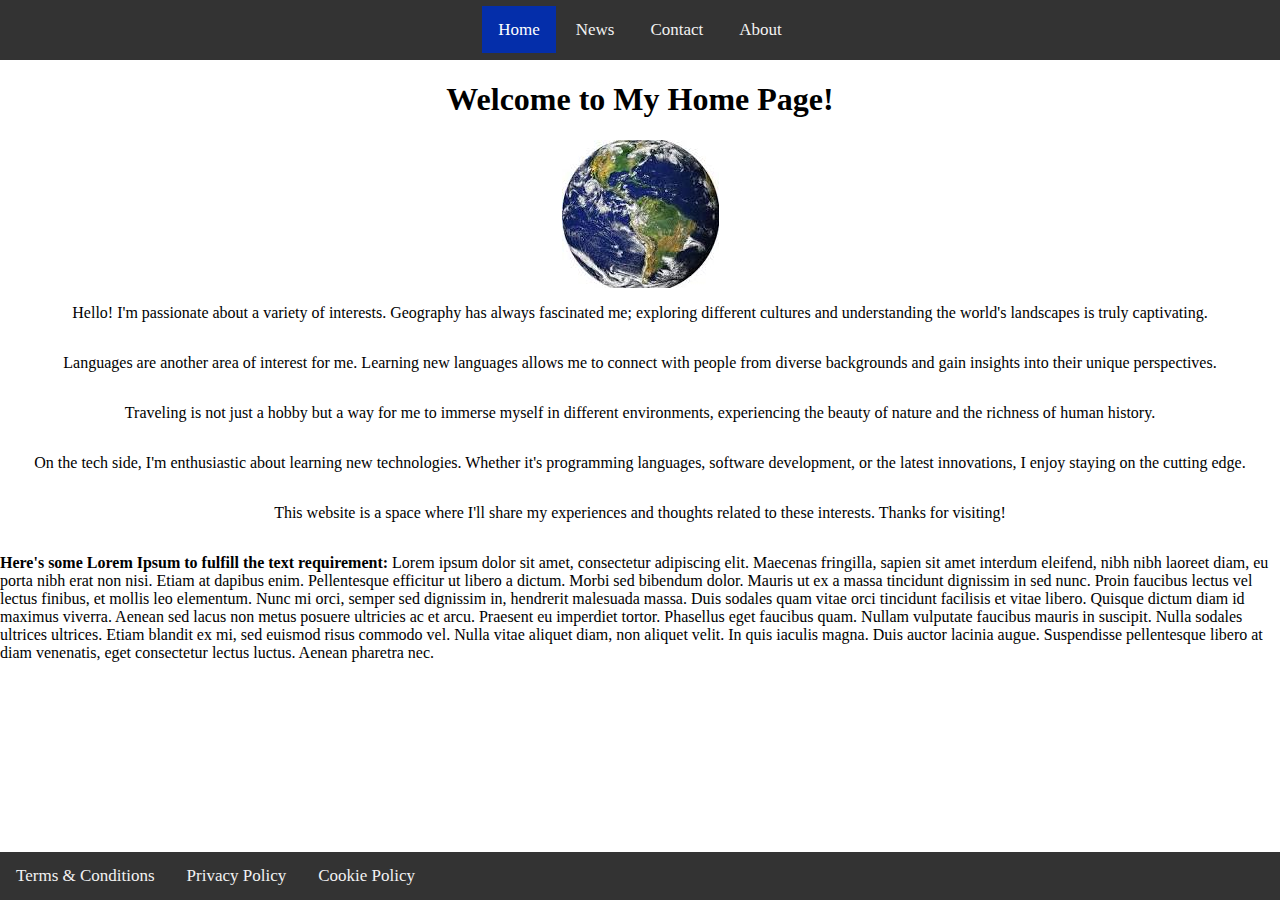
<file: index.html>
<!DOCTYPE html>
<html>
    <head> 
        <title>Matthew Kurtz</title>
        <link rel="stylesheet" href="styles.css">
    </head>
    <body>
        <div class="topnav">
            <a class="active" href="index.html">Home</a>
            <a href="news.html">News</a>
            <a href="contact.html">Contact</a>
            <a href="about.html">About</a>
        </div>
        <h1>Welcome to My Home Page!</h1>

        <img src="globe.jpeg" alt="Picture of globe">

        <p>
        Hello! I'm passionate about a variety of interests. Geography has always fascinated me; exploring different cultures and understanding the world's landscapes is truly captivating.
        </p>

        <p>
            Languages are another area of interest for me. Learning new languages allows me to connect with people from diverse backgrounds and gain insights into their unique perspectives.
        </p>

        <p>
            Traveling is not just a hobby but a way for me to immerse myself in different environments, experiencing the beauty of nature and the richness of human history.
        </p>

        <p>
            On the tech side, I'm enthusiastic about learning new technologies. Whether it's programming languages, software development, or the latest innovations, I enjoy staying on the cutting edge.
        </p>

        <p>
            This website is a space where I'll share my experiences and thoughts related to these interests. Thanks for visiting!
        </p>

        <p>
            <strong>Here's some Lorem Ipsum to fulfill the text requirement: </strong>
            Lorem ipsum dolor sit amet, consectetur adipiscing elit. Maecenas fringilla, sapien sit amet interdum eleifend, nibh nibh laoreet diam, eu porta nibh erat non nisi. Etiam at dapibus enim. Pellentesque efficitur ut libero a dictum. Morbi sed bibendum dolor. Mauris ut ex a massa tincidunt dignissim in sed nunc. Proin faucibus lectus vel lectus finibus, et mollis leo elementum. Nunc mi orci, semper sed dignissim in, hendrerit malesuada massa. Duis sodales quam vitae orci tincidunt facilisis et vitae libero. Quisque dictum diam id maximus viverra. Aenean sed lacus non metus posuere ultricies ac et arcu. Praesent eu imperdiet tortor. Phasellus eget faucibus quam. Nullam vulputate faucibus mauris in suscipit. Nulla sodales ultrices ultrices.
            Etiam blandit ex mi, sed euismod risus commodo vel. Nulla vitae aliquet diam, non aliquet velit. In quis iaculis magna. Duis auctor lacinia augue. Suspendisse pellentesque libero at diam venenatis, eget consectetur lectus luctus. Aenean pharetra nec.
        </p>
        <div class="navbar">
            <a href="terms.html">Terms & Conditions</a>
            <a href="privacy.html">Privacy Policy</a>
            <a href="cookies_policy.html">Cookie Policy</a>
        </div>
    </body>
</html>
</file>
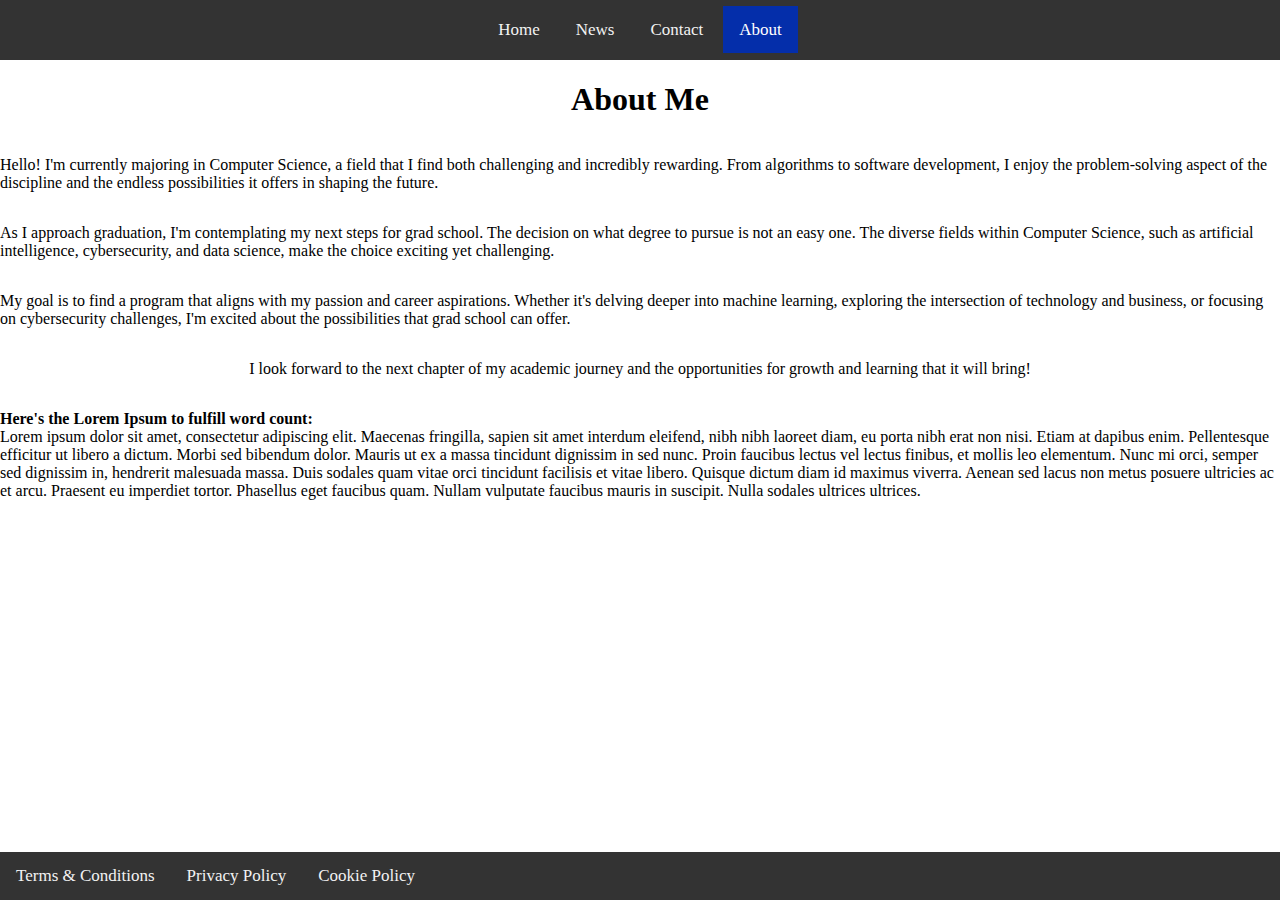
<file: about.html>
<!DOCTYPE html>
<html>
    <head>
        <link rel="stylesheet" href="styles.css">
    </head>
    <body>
        <div class="topnav">
            <a href="index.html">Home</a>
            <a href="news.html">News</a>
            <a href="contact.html">Contact</a>
            <a class="active" href="about.html">About</a>
        </div>

        <h1>About Me</h1>

        <p>
            Hello! I'm currently majoring in Computer Science, a field that I find both challenging and incredibly rewarding. From algorithms to software development, I enjoy the problem-solving aspect of the discipline and the endless possibilities it offers in shaping the future.
        </p>

        <p>
            As I approach graduation, I'm contemplating my next steps for grad school. The decision on what degree to pursue is not an easy one. The diverse fields within Computer Science, such as artificial intelligence, cybersecurity, and data science, make the choice exciting yet challenging.
        </p>

        <p>
            My goal is to find a program that aligns with my passion and career aspirations. Whether it's delving deeper into machine learning, exploring the intersection of technology and business, or focusing on cybersecurity challenges, I'm excited about the possibilities that grad school can offer.
        </p>

        <p>
            I look forward to the next chapter of my academic journey and the opportunities for growth and learning that it will bring!
        </p>

        <p>
            <strong>Here's the Lorem Ipsum to fulfill word count: </strong><br> Lorem ipsum dolor sit amet, consectetur adipiscing elit. Maecenas fringilla, sapien sit amet interdum eleifend, nibh nibh laoreet diam, eu porta nibh erat non nisi. Etiam at dapibus enim. Pellentesque efficitur ut libero a dictum. Morbi sed bibendum dolor. Mauris ut ex a massa tincidunt dignissim in sed nunc. Proin faucibus lectus vel lectus finibus, et mollis leo elementum. Nunc mi orci, semper sed dignissim in, hendrerit malesuada massa. Duis sodales quam vitae orci tincidunt facilisis et vitae libero. Quisque dictum diam id maximus viverra. Aenean sed lacus non metus posuere ultricies ac et arcu. Praesent eu imperdiet tortor. Phasellus eget faucibus quam. Nullam vulputate faucibus mauris in suscipit. Nulla sodales ultrices ultrices.
        </p>

        <div class="navbar">
            <a href="terms.html">Terms & Conditions</a>
            <a href="privacy.html">Privacy Policy</a>
            <a href="cookies_policy.html">Cookie Policy</a>
        </div>
    </body>
</html>
</file>
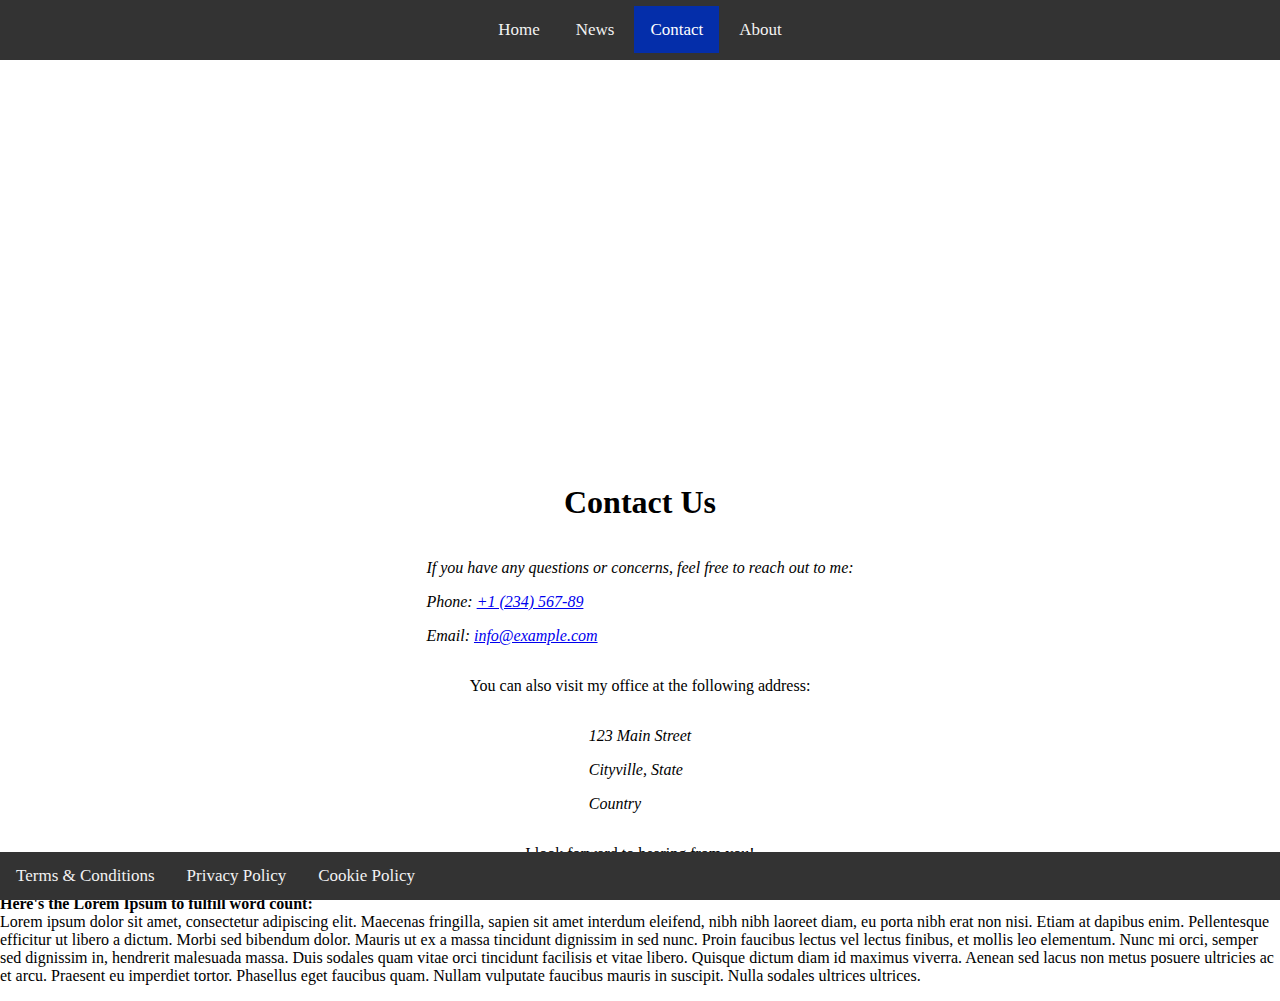
<file: contact.html>
<!DOCTYPE html>
<html>
    <head>
        <link rel="stylesheet" href="styles.css">
    </head>
    <body>
        <div class="topnav">
            <a href="index.html">Home</a>
            <a href="news.html">News</a>
            <a class="active" href="contact.html">Contact</a>
            <a href="about.html">About</a>
        </div>

        <iframe width="523" height="403" frameborder="0" scrolling="no" marginheight="0" marginwidth="0" id="gmap_canvas" src="https://maps.google.com/maps?width=523&amp;height=403&amp;hl=en&amp;q=%20Ilford+()&amp;t=&amp;z=12&amp;ie=UTF8&amp;iwloc=B&amp;output=embed"></iframe><a href='https://google-map-generator.com/'></a>

        <h1>Contact Us</h1>

        <address>
            <p>If you have any questions or concerns, feel free to reach out to me:</p>
            <p>Phone: <a href="tel:+123456789">+1 (234) 567-89</a></p>
            <p>Email: <a href="mailto:info@example.com">info@example.com</a></p>
        </address>

        <p>
            You can also visit my office at the following address:
        </p>

        <address>
            <p>123 Main Street</p>
            <p>Cityville, State</p>
            <p>Country</p>
        </address>

        <p>
            I look forward to hearing from you!
        </p>

        <p>
            <strong>Here's the Lorem Ipsum to fulfill word count: </strong><br> Lorem ipsum dolor sit amet, consectetur adipiscing elit. Maecenas fringilla, sapien sit amet interdum eleifend, nibh nibh laoreet diam, eu porta nibh erat non nisi. Etiam at dapibus enim. Pellentesque efficitur ut libero a dictum. Morbi sed bibendum dolor. Mauris ut ex a massa tincidunt dignissim in sed nunc. Proin faucibus lectus vel lectus finibus, et mollis leo elementum. Nunc mi orci, semper sed dignissim in, hendrerit malesuada massa. Duis sodales quam vitae orci tincidunt facilisis et vitae libero. Quisque dictum diam id maximus viverra. Aenean sed lacus non metus posuere ultricies ac et arcu. Praesent eu imperdiet tortor. Phasellus eget faucibus quam. Nullam vulputate faucibus mauris in suscipit. Nulla sodales ultrices ultrices.
        </p>

        <div class="navbar">
            <a href="terms.html">Terms & Conditions</a>
            <a href="privacy.html">Privacy Policy</a>
            <a href="cookies_policy.html">Cookie Policy</a>
        </div>
    </body>
</html>
</file>
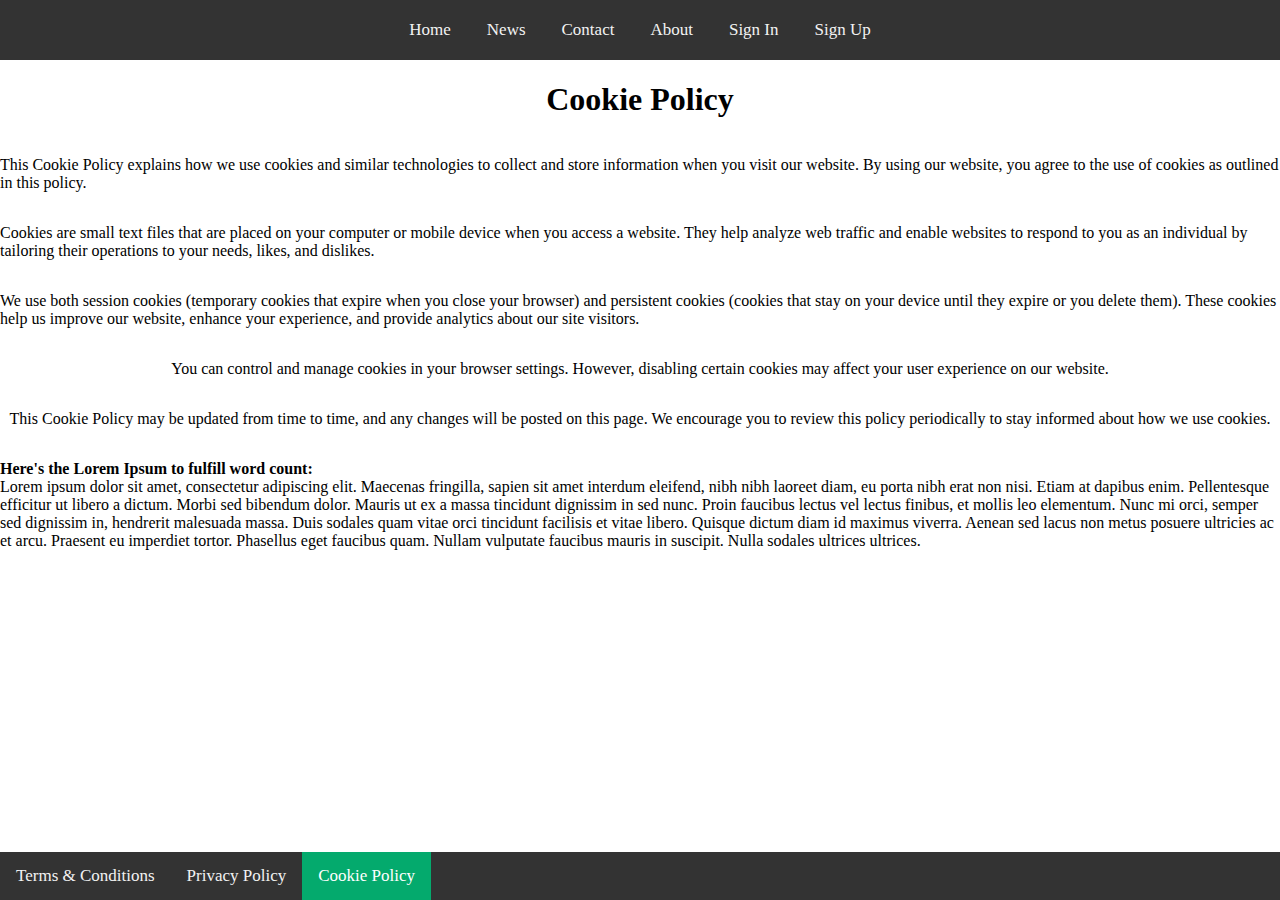
<file: cookies_policy.html>
<!DOCTYPE html>
<html>
    <head>
        <link rel="stylesheet" href="styles.css">
    </head>
    <body>
        <div class="topnav">
            <a href="index.html">Home</a>
            <a href="news.html">News</a>
            <a href="contact.html">Contact</a>
            <a href="about.html">About</a>
            <a href="signin.html">Sign In</a>
            <a href="signup.html">Sign Up</a>
        </div>

        <h1>Cookie Policy</h1>

        <p>
            This Cookie Policy explains how we use cookies and similar technologies to collect and store information when you visit our website. By using our website, you agree to the use of cookies as outlined in this policy.
        </p>
    
        <p>
            Cookies are small text files that are placed on your computer or mobile device when you access a website. They help analyze web traffic and enable websites to respond to you as an individual by tailoring their operations to your needs, likes, and dislikes.
        </p>
    
        <p>
            We use both session cookies (temporary cookies that expire when you close your browser) and persistent cookies (cookies that stay on your device until they expire or you delete them). These cookies help us improve our website, enhance your experience, and provide analytics about our site visitors.
        </p>
    
        <p>
            You can control and manage cookies in your browser settings. However, disabling certain cookies may affect your user experience on our website.
        </p>
    
        <p>
            This Cookie Policy may be updated from time to time, and any changes will be posted on this page. We encourage you to review this policy periodically to stay informed about how we use cookies.
        </p>

        <p>
            <strong>Here's the Lorem Ipsum to fulfill word count: </strong><br> Lorem ipsum dolor sit amet, consectetur adipiscing elit. Maecenas fringilla, sapien sit amet interdum eleifend, nibh nibh laoreet diam, eu porta nibh erat non nisi. Etiam at dapibus enim. Pellentesque efficitur ut libero a dictum. Morbi sed bibendum dolor. Mauris ut ex a massa tincidunt dignissim in sed nunc. Proin faucibus lectus vel lectus finibus, et mollis leo elementum. Nunc mi orci, semper sed dignissim in, hendrerit malesuada massa. Duis sodales quam vitae orci tincidunt facilisis et vitae libero. Quisque dictum diam id maximus viverra. Aenean sed lacus non metus posuere ultricies ac et arcu. Praesent eu imperdiet tortor. Phasellus eget faucibus quam. Nullam vulputate faucibus mauris in suscipit. Nulla sodales ultrices ultrices.
        </p>

        <div class="navbar">
            <a href="terms.html">Terms & Conditions</a>
            <a href="privacy.html">Privacy Policy</a>
            <a class="active" href="cookies_policy.html">Cookie Policy</a>
        </div>
    </body>
</html>
</file>
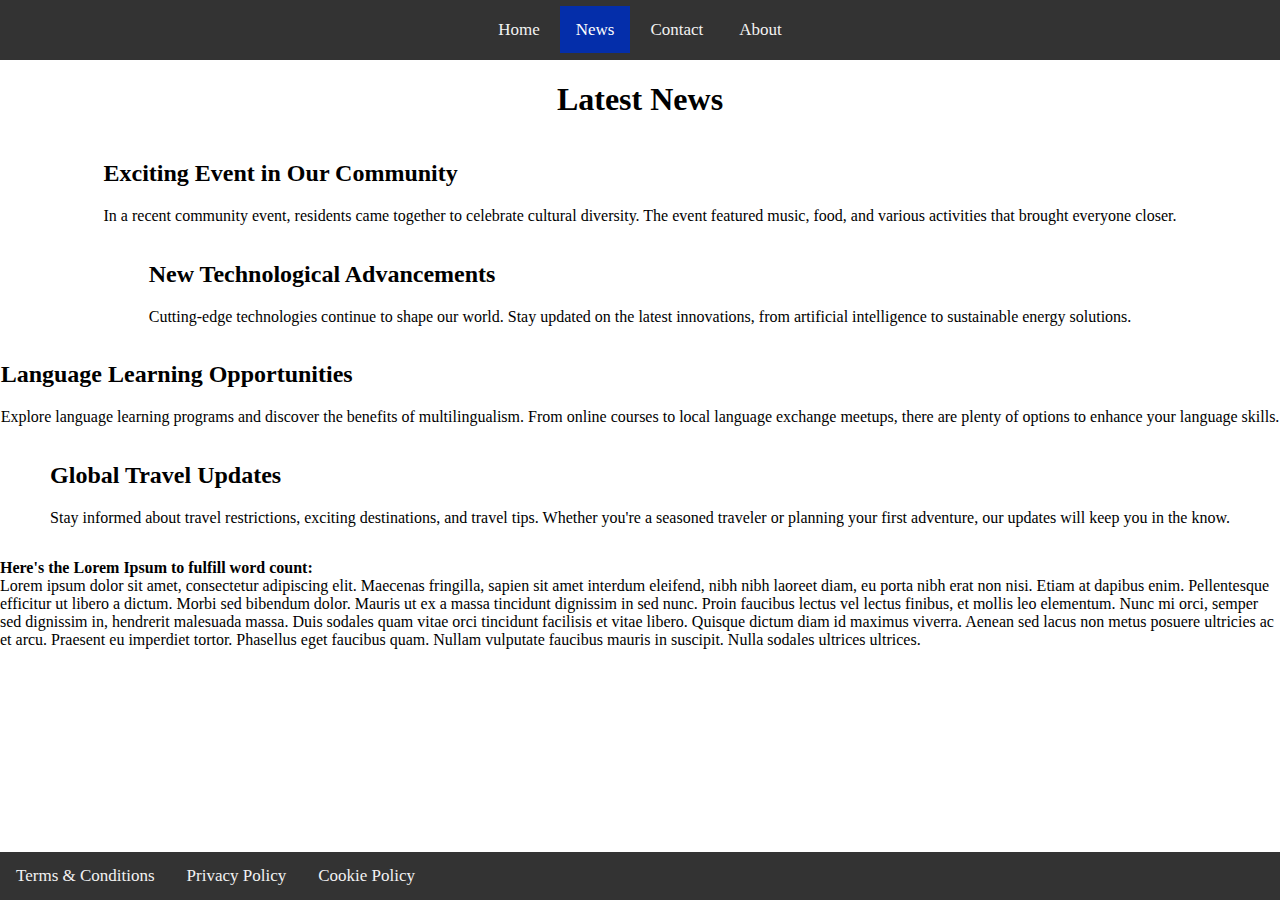
<file: news.html>
<!DOCTYPE html>
<html>
    <head>
        <link rel="stylesheet" href="styles.css">
    </head>
    <body>
        <div class="topnav">
            <a href="index.html">Home</a>
            <a class="active" href="news.html">News</a>
            <a href="contact.html">Contact</a>
            <a href="about.html">About</a>
        </div>
        <h1>Latest News</h1>

        <article>
            <h2>Exciting Event in Our Community</h2>
            <p>
                In a recent community event, residents came together to celebrate cultural diversity. The event featured music, food, and various activities that brought everyone closer.
            </p>
        </article>
    
        <article>
            <h2>New Technological Advancements</h2>
            <p>
                Cutting-edge technologies continue to shape our world. Stay updated on the latest innovations, from artificial intelligence to sustainable energy solutions.
            </p>
        </article>
    
        <article>
            <h2>Language Learning Opportunities</h2>
            <p>
                Explore language learning programs and discover the benefits of multilingualism. From online courses to local language exchange meetups, there are plenty of options to enhance your language skills.
            </p>
        </article>
    
        <article>
            <h2>Global Travel Updates</h2>
            <p>
                Stay informed about travel restrictions, exciting destinations, and travel tips. Whether you're a seasoned traveler or planning your first adventure, our updates will keep you in the know.
            </p>
        </article>

        <p>
            <strong>Here's the Lorem Ipsum to fulfill word count: </strong><br> Lorem ipsum dolor sit amet, consectetur adipiscing elit. Maecenas fringilla, sapien sit amet interdum eleifend, nibh nibh laoreet diam, eu porta nibh erat non nisi. Etiam at dapibus enim. Pellentesque efficitur ut libero a dictum. Morbi sed bibendum dolor. Mauris ut ex a massa tincidunt dignissim in sed nunc. Proin faucibus lectus vel lectus finibus, et mollis leo elementum. Nunc mi orci, semper sed dignissim in, hendrerit malesuada massa. Duis sodales quam vitae orci tincidunt facilisis et vitae libero. Quisque dictum diam id maximus viverra. Aenean sed lacus non metus posuere ultricies ac et arcu. Praesent eu imperdiet tortor. Phasellus eget faucibus quam. Nullam vulputate faucibus mauris in suscipit. Nulla sodales ultrices ultrices.
        </p>


        <div class="navbar">
            <a href="terms.html">Terms & Conditions</a>
            <a href="privacy.html">Privacy Policy</a>
            <a href="cookies_policy.html">Cookie Policy</a>
        </div>
    </body>
</html>
</file>
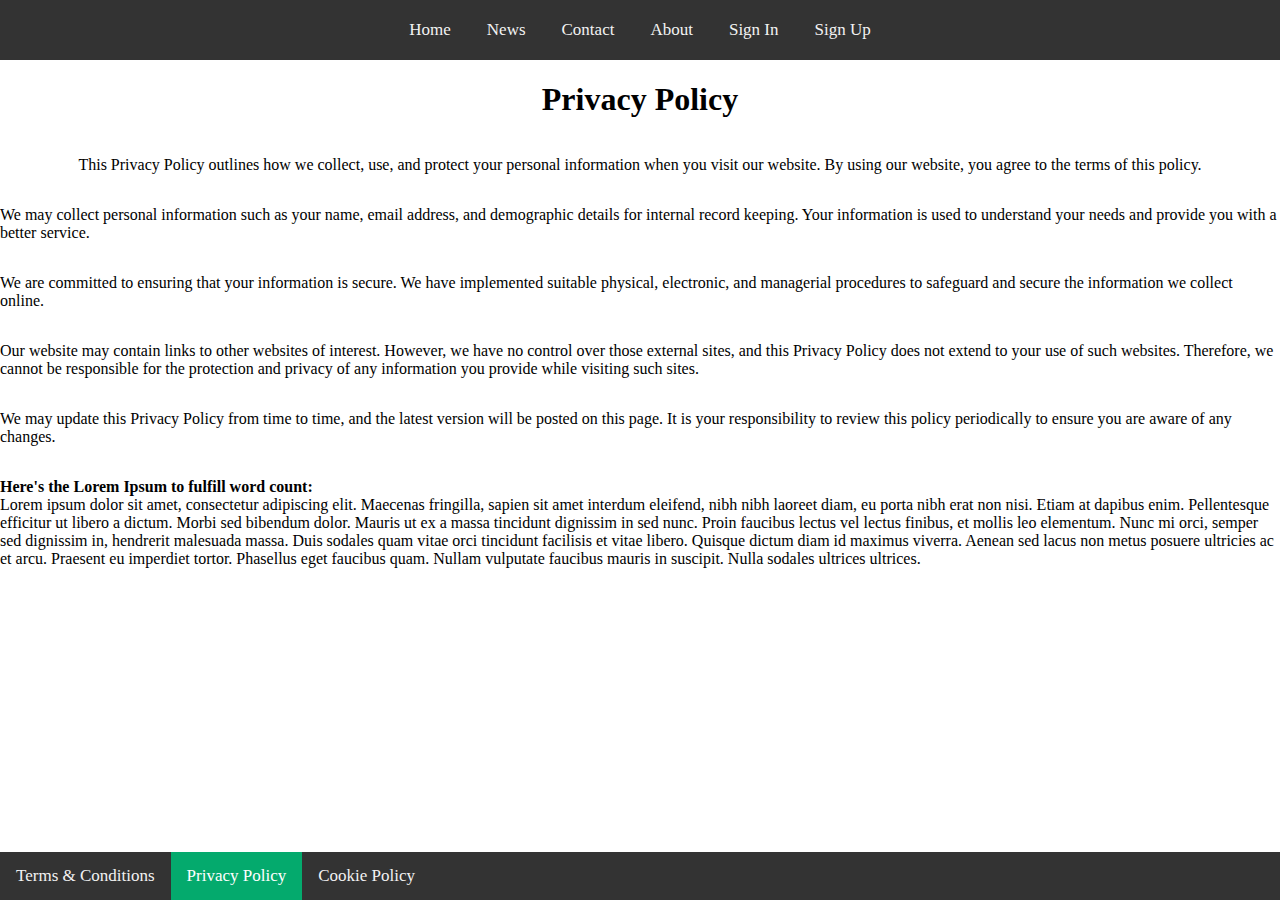
<file: privacy.html>
<!DOCTYPE html>
<html>
    <head>
        <link rel="stylesheet" href="styles.css">
    </head>
    <body>
        <div class="topnav">
            <a href="index.html">Home</a>
            <a href="news.html">News</a>
            <a href="contact.html">Contact</a>
            <a href="about.html">About</a>
            <a href="signin.html">Sign In</a>
            <a href="signup.html">Sign Up</a>
        </div>

        <h1>Privacy Policy</h1>

        <p>
            This Privacy Policy outlines how we collect, use, and protect your personal information when you visit our website. By using our website, you agree to the terms of this policy.
        </p>
    
        <p>
            We may collect personal information such as your name, email address, and demographic details for internal record keeping. Your information is used to understand your needs and provide you with a better service.
        </p>
    
        <p>
            We are committed to ensuring that your information is secure. We have implemented suitable physical, electronic, and managerial procedures to safeguard and secure the information we collect online.
        </p>
    
        <p>
            Our website may contain links to other websites of interest. However, we have no control over those external sites, and this Privacy Policy does not extend to your use of such websites. Therefore, we cannot be responsible for the protection and privacy of any information you provide while visiting such sites.
        </p>
    
        <p>
            We may update this Privacy Policy from time to time, and the latest version will be posted on this page. It is your responsibility to review this policy periodically to ensure you are aware of any changes.
        </p>

        <p>
            <strong>Here's the Lorem Ipsum to fulfill word count: </strong><br> Lorem ipsum dolor sit amet, consectetur adipiscing elit. Maecenas fringilla, sapien sit amet interdum eleifend, nibh nibh laoreet diam, eu porta nibh erat non nisi. Etiam at dapibus enim. Pellentesque efficitur ut libero a dictum. Morbi sed bibendum dolor. Mauris ut ex a massa tincidunt dignissim in sed nunc. Proin faucibus lectus vel lectus finibus, et mollis leo elementum. Nunc mi orci, semper sed dignissim in, hendrerit malesuada massa. Duis sodales quam vitae orci tincidunt facilisis et vitae libero. Quisque dictum diam id maximus viverra. Aenean sed lacus non metus posuere ultricies ac et arcu. Praesent eu imperdiet tortor. Phasellus eget faucibus quam. Nullam vulputate faucibus mauris in suscipit. Nulla sodales ultrices ultrices.
        </p>

        <div class="navbar">
            <a href="terms.html">Terms & Conditions</a>
            <a class="active" href="privacy.html">Privacy Policy</a>
            <a href="cookies_policy.html">Cookie Policy</a>
        </div>
    </body>
</html>
</file>
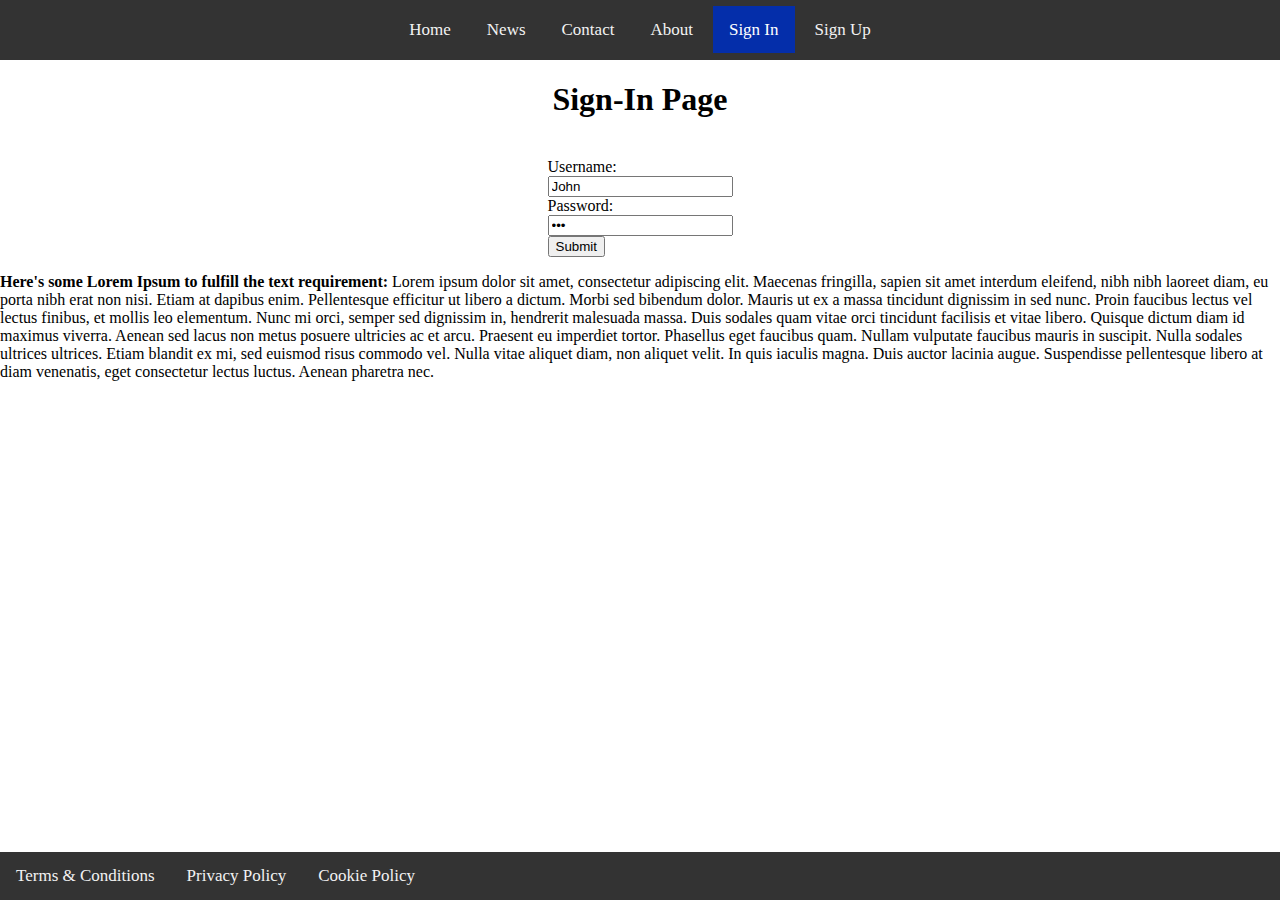
<file: signin.html>
<!DOCTYPE html>
<html>
    <head>
        <link rel="stylesheet" href="styles.css">
    </head>
    <body>
        <div class="topnav">
            <a href="index.html">Home</a>
            <a href="news.html">News</a>
            <a href="contact.html">Contact</a>
            <a href="about.html">About</a>
            <a class="active" href="signin.html">Sign In</a>
            <a href="signup.html">Sign Up</a>
        </div>
        <h1>Sign-In Page</h1><br>
        <form action="">
            <label for="fname">Username:</label><br>
            <input type="text" id="fname" name="fname" value="John"><br>
            <label for="lname">Password:</label><br>
            <input type="password" id="lname" name="lname" value="Doe"><br>
            <input type="submit" value="Submit">
        </form>

        <p>
            <strong>Here's some Lorem Ipsum to fulfill the text requirement: </strong>
            Lorem ipsum dolor sit amet, consectetur adipiscing elit. Maecenas fringilla, sapien sit amet interdum eleifend, nibh nibh laoreet diam, eu porta nibh erat non nisi. Etiam at dapibus enim. Pellentesque efficitur ut libero a dictum. Morbi sed bibendum dolor. Mauris ut ex a massa tincidunt dignissim in sed nunc. Proin faucibus lectus vel lectus finibus, et mollis leo elementum. Nunc mi orci, semper sed dignissim in, hendrerit malesuada massa. Duis sodales quam vitae orci tincidunt facilisis et vitae libero. Quisque dictum diam id maximus viverra. Aenean sed lacus non metus posuere ultricies ac et arcu. Praesent eu imperdiet tortor. Phasellus eget faucibus quam. Nullam vulputate faucibus mauris in suscipit. Nulla sodales ultrices ultrices.
            Etiam blandit ex mi, sed euismod risus commodo vel. Nulla vitae aliquet diam, non aliquet velit. In quis iaculis magna. Duis auctor lacinia augue. Suspendisse pellentesque libero at diam venenatis, eget consectetur lectus luctus. Aenean pharetra nec.
        </p>
        
        <div class="navbar">
            <a href="terms.html">Terms & Conditions</a>
            <a href="privacy.html">Privacy Policy</a>
            <a href="cookies_policy.html">Cookie Policy</a>
        </div>
    </body>
</html>
</file>
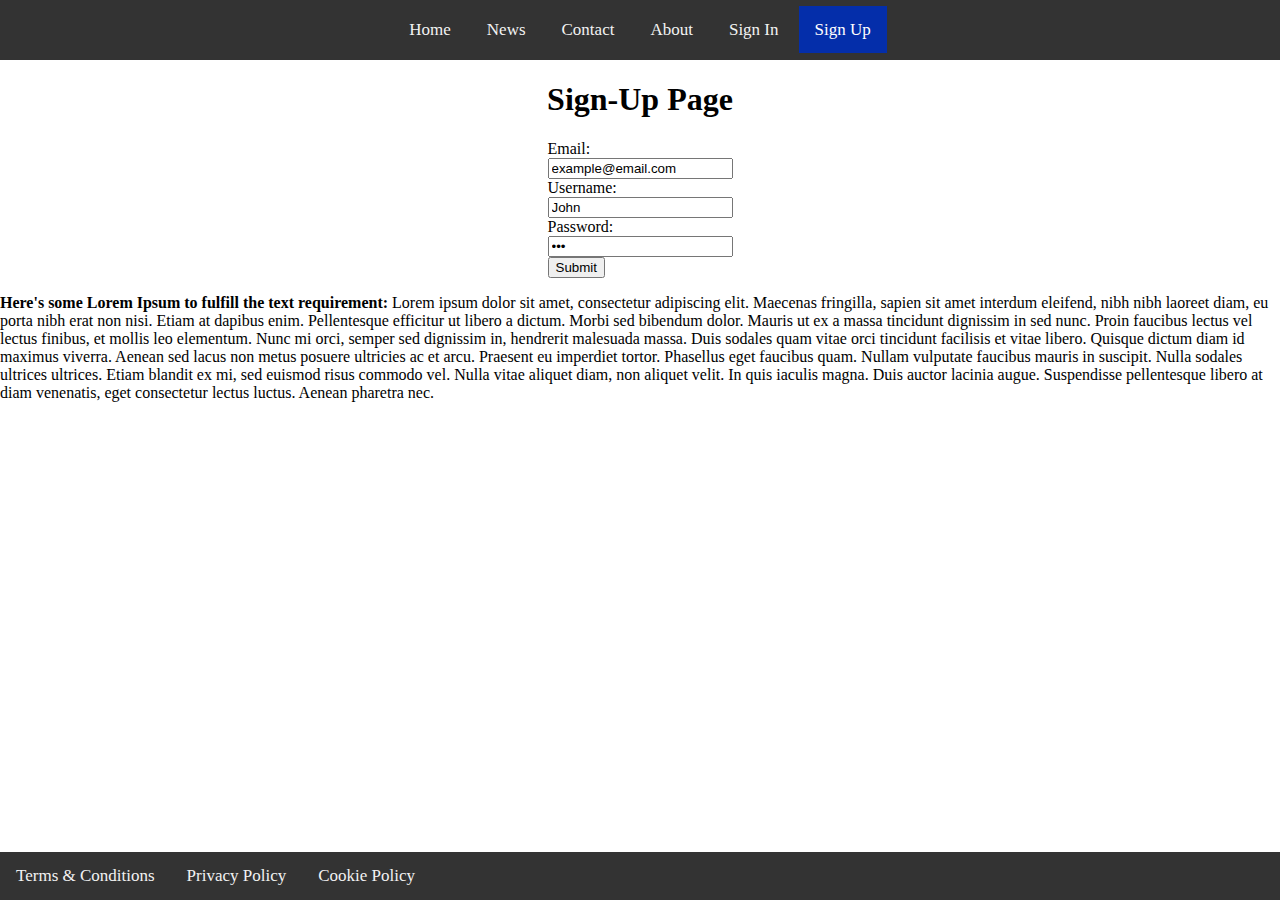
<file: signup.html>
<!DOCTYPE html>
<html>
    <head>
        <link rel="stylesheet" href="styles.css">
    </head>
    <body>
        <div class="topnav">
            <a href="index.html">Home</a>
            <a href="news.html">News</a>
            <a href="contact.html">Contact</a>
            <a href="about.html">About</a>
            <a href="signin.html">Sign In</a>
            <a class="active" href="signup.html">Sign Up</a>
        </div>
        <h1>Sign-Up Page</h1>
        <form action="">
            <label for="Email">Email:</label><br>
            <input type="Email" id="Email" name="Email" value="example@email.com"><br>
            <label for="fname">Username:</label><br>
            <input type="text" id="fname" name="fname" value="John"><br>
            <label for="lname">Password:</label><br>
            <input type="password" id="lname" name="lname" value="Doe"><br>
            <input type="submit" value="Submit">
        </form>

        <p>
            <strong>Here's some Lorem Ipsum to fulfill the text requirement: </strong>
            Lorem ipsum dolor sit amet, consectetur adipiscing elit. Maecenas fringilla, sapien sit amet interdum eleifend, nibh nibh laoreet diam, eu porta nibh erat non nisi. Etiam at dapibus enim. Pellentesque efficitur ut libero a dictum. Morbi sed bibendum dolor. Mauris ut ex a massa tincidunt dignissim in sed nunc. Proin faucibus lectus vel lectus finibus, et mollis leo elementum. Nunc mi orci, semper sed dignissim in, hendrerit malesuada massa. Duis sodales quam vitae orci tincidunt facilisis et vitae libero. Quisque dictum diam id maximus viverra. Aenean sed lacus non metus posuere ultricies ac et arcu. Praesent eu imperdiet tortor. Phasellus eget faucibus quam. Nullam vulputate faucibus mauris in suscipit. Nulla sodales ultrices ultrices.
            Etiam blandit ex mi, sed euismod risus commodo vel. Nulla vitae aliquet diam, non aliquet velit. In quis iaculis magna. Duis auctor lacinia augue. Suspendisse pellentesque libero at diam venenatis, eget consectetur lectus luctus. Aenean pharetra nec.
        </p>
        
        <div class="navbar">
            <a href="terms.html">Terms & Conditions</a>
            <a href="privacy.html">Privacy Policy</a>
            <a href="cookies_policy.html">Cookie Policy</a>
        </div>
    </body>
</html>
</file>
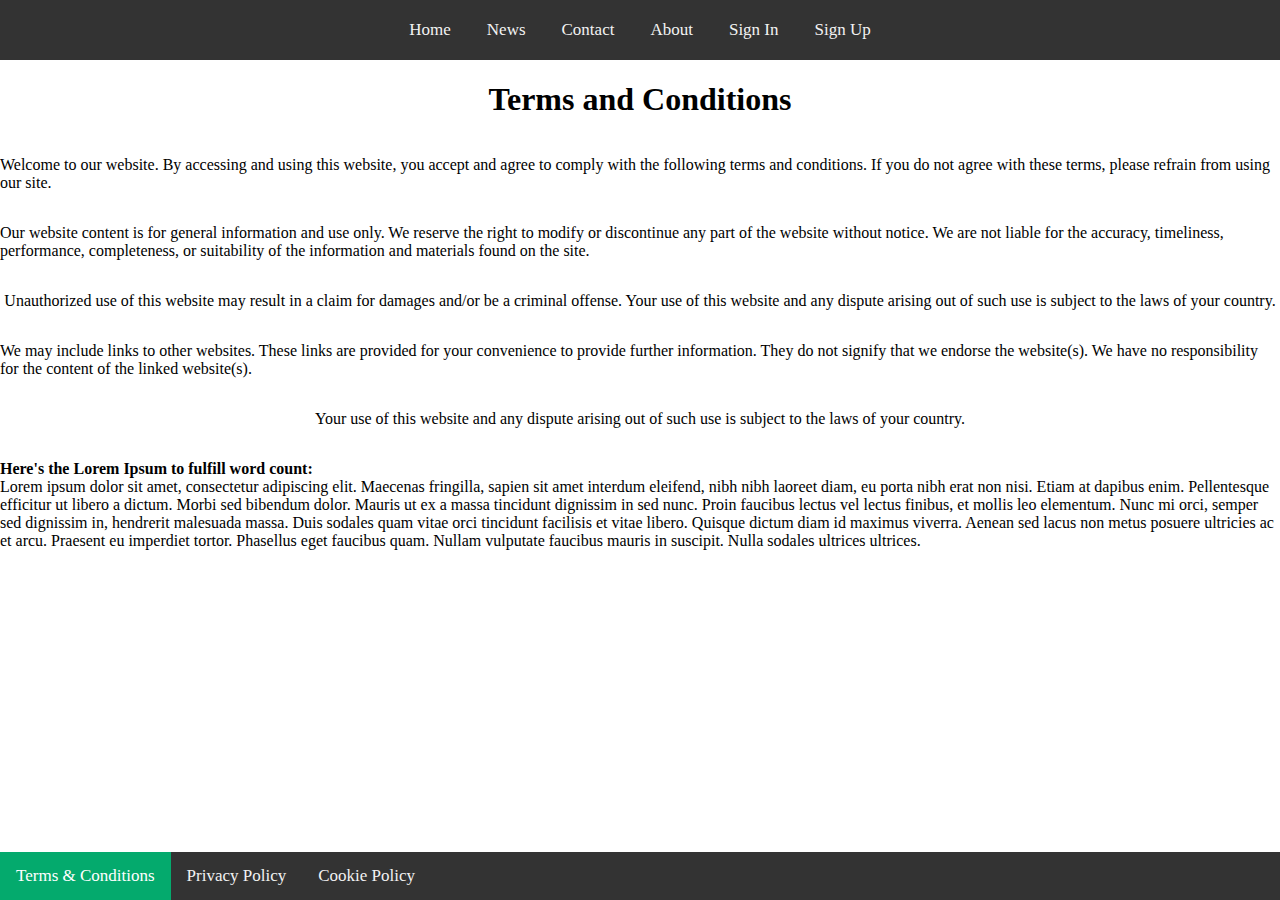
<file: terms.html>
<!DOCTYPE html>
<html>
    <head>
        <link rel="stylesheet" href="styles.css">
    </head>
    <body>
        <div class="topnav">
            <a href="index.html">Home</a>
            <a href="news.html">News</a>
            <a href="contact.html">Contact</a>
            <a href="about.html">About</a>
            <a href="signin.html">Sign In</a>
            <a href="signup.html">Sign Up</a>
        </div>

        <h1>Terms and Conditions</h1>

        <p>
            Welcome to our website. By accessing and using this website, you accept and agree to comply with the following terms and conditions. If you do not agree with these terms, please refrain from using our site.
        </p>
    
        <p>
            Our website content is for general information and use only. We reserve the right to modify or discontinue any part of the website without notice. We are not liable for the accuracy, timeliness, performance, completeness, or suitability of the information and materials found on the site.
        </p>
    
        <p>
            Unauthorized use of this website may result in a claim for damages and/or be a criminal offense. Your use of this website and any dispute arising out of such use is subject to the laws of your country.
        </p>
    
        <p>
            We may include links to other websites. These links are provided for your convenience to provide further information. They do not signify that we endorse the website(s). We have no responsibility for the content of the linked website(s).
        </p>
    
        <p>
            Your use of this website and any dispute arising out of such use is subject to the laws of your country.
        </p>

        <p>
            <strong>Here's the Lorem Ipsum to fulfill word count: </strong><br> Lorem ipsum dolor sit amet, consectetur adipiscing elit. Maecenas fringilla, sapien sit amet interdum eleifend, nibh nibh laoreet diam, eu porta nibh erat non nisi. Etiam at dapibus enim. Pellentesque efficitur ut libero a dictum. Morbi sed bibendum dolor. Mauris ut ex a massa tincidunt dignissim in sed nunc. Proin faucibus lectus vel lectus finibus, et mollis leo elementum. Nunc mi orci, semper sed dignissim in, hendrerit malesuada massa. Duis sodales quam vitae orci tincidunt facilisis et vitae libero. Quisque dictum diam id maximus viverra. Aenean sed lacus non metus posuere ultricies ac et arcu. Praesent eu imperdiet tortor. Phasellus eget faucibus quam. Nullam vulputate faucibus mauris in suscipit. Nulla sodales ultrices ultrices.
        </p>

        <div class="navbar">
            <a class="active" href="terms.html">Terms & Conditions</a>
            <a href="privacy.html">Privacy Policy</a>
            <a href="cookies_policy.html">Cookie Policy</a>
        </div>
    </body>
</html>
</file>
<file: styles.css>
body {
  margin: 0;
  display: flex;
  flex-direction: column;
  align-items: center;
}

.topnav {
    background-color: #333;
    overflow: hidden;
    text-align: center;
    padding: 20px 0px;
    width: 100%;
  }
  
.topnav a {
    float: center;
    width: 25%;
    color: #f2f2f2;
    text-align: center;
    padding: 14px 16px;
    text-decoration: none;
    font-size: 17px;
    box-sizing: border-box;
}

  
.topnav a:hover {
    background-color: #ddd;
    color: black;
}
  
.topnav a.active {
    background-color: #042eaa;
    color: white;  
}

.navbar {
    background-color: #333;
    overflow: hidden;
    position: fixed;
    bottom: 0;
    width: 100%;
}

.navbar a {
    float: left;
    display: block; 
    color: #f2f2f2;
    text-align: center;
    padding: 14px 16px;
    text-decoration: none;
    font-size: 17px;
}
  
.navbar a:hover {
    background-color: #ddd;
    color: black;
}
  
.navbar a.active {
    background-color: #04AA6D;
    color: white;
}
</file>
